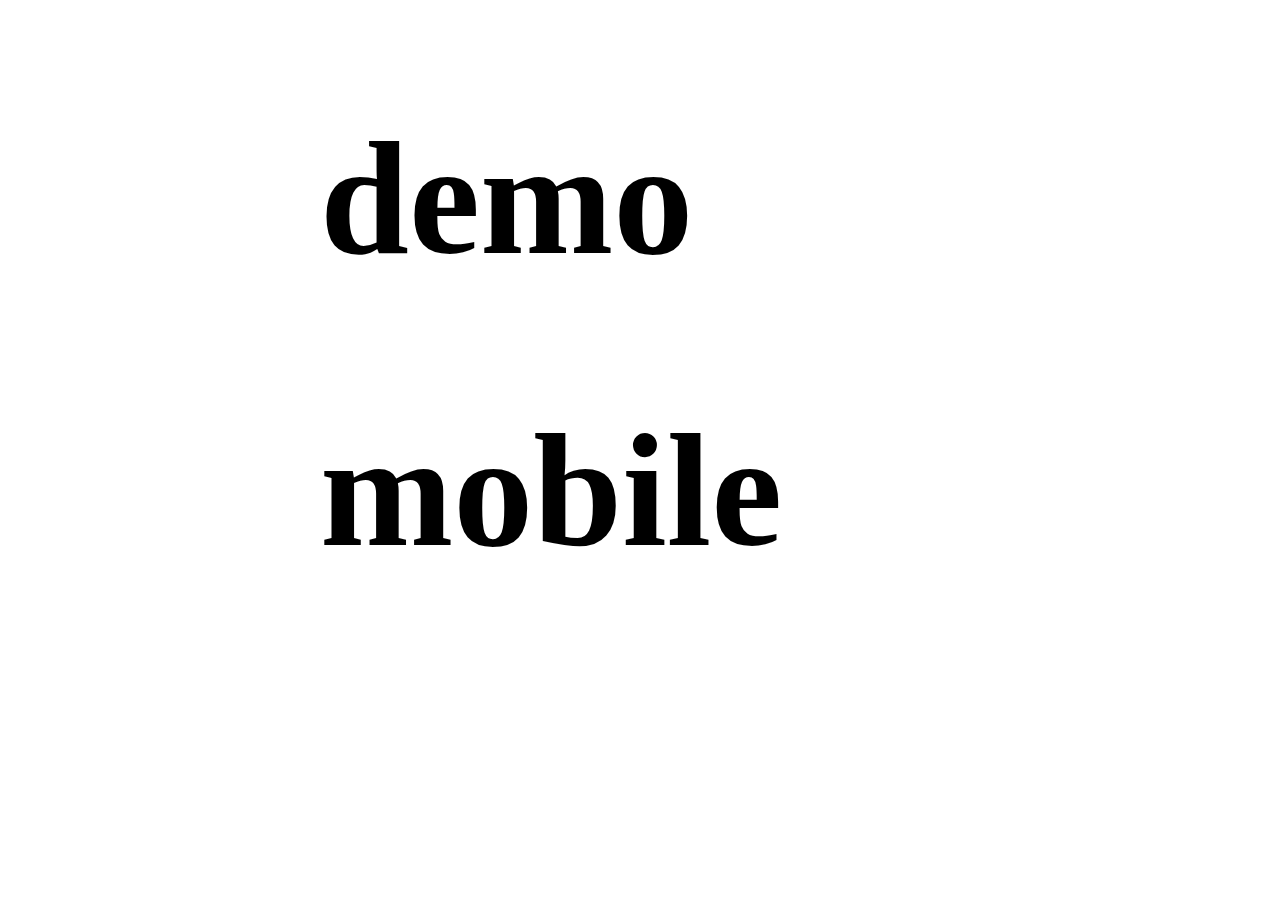
<file: WEBDEMO/index.html>
<!DOCTYPE html>
<html lang="en">

<head>

    <meta charset="utf-8" />
    <link rel="stylesheet" href="style.css">
</head>

<body>
   <a href="demo.html"><h1>demo  </h1></a>
   <a href="mobile.html"><h1>mobile</h1></a>
</body>
<style>
    body{
        font-size: 80px; margin-left: 25%;
    }
    a{
        text-decoration: none;
         color: black;
         font-family:'Times New Roman', Times, serif;
    }
</style>
</file>
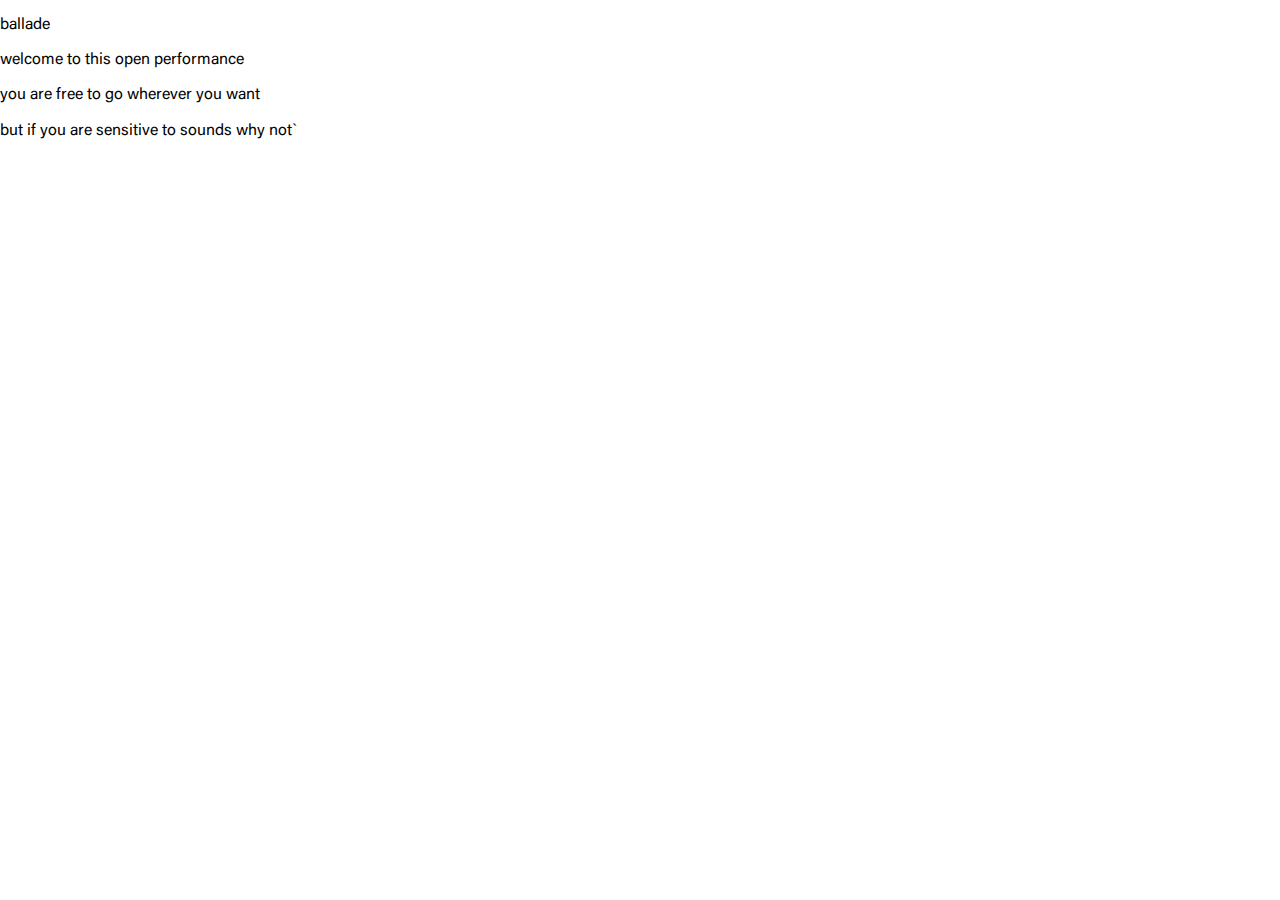
<file: WEBDEMO/intro.html>
<!DOCTYPE html>
<html lang="en">

<head>
    <meta charset="utf-8" />
    <meta name="apple-mobile-web-app-capable" content="yes">
    <script src="./js/domFunction.js"></script>
    <link rel="stylesheet" href="style.css">

</head>

<body class="gradient stopScroll">
    <!-- <section id="canvas">
        <div style="top:0px; left:0px" class="circle"></div>
    </section>
 -->
    <div class="centerContainer">
        <div class="case lite div1">
            <p class="starter simpleAcumin lite  logo">ballade</p>
            <div id="target">
                <p class="simpleAcumin lite bigSize ">welcome to this open performance</p>
                <p class="simpleAcumin lite bigSize ">you are free to go wherever you want</p>
                <p class="simpleAcumin lite bigSize ">but if you are sensitive to sounds why not`</p>
            </div>
            <a href="mobile.html"><button style="opacity: 0;" class="simpleAcumin lite myButton">discover this
                    path</button></a>
        </div>
    </div>
</body>
<script>
    window.onload = () => {
        let say =
            [`welcome, to this open performance`,
                `you are free to go wherever you want`,
                `but if you are sensitive to sound why not`];

        // Hold, your phone up to your face,
        // Turn off, silent mode and auto sleep.
        // Plug in, a headset if you can.
        // And, Have a good Ballade`;

        let synth = window.speechSynthesis;
        synth.onvoiceschanged = listVoices;
        let voices = [];
        let messages = [];

        listVoices(); // load voices
        let instruction = {
            // start: [`welcome to this open performance`, `you are free to go wherever you want`, `you are free to go wherever you want`, `but`, `if you are sensitive to sounds why not`],
            start: document.querySelectorAll("#target p"),
            target: searchHtml("#target"),
            pList: document.querySelectorAll("#target p"),
            button: searchHtml(".myButton"),
            idx: 0,
            anime: false,
        }
        document.addEventListener("click", init);
        function init() {
            if (instruction.anime) return

            searchHtml(".logo").classList.remove("starter");
            // instruction.start.forEach(e => {
            //     // console.log(addText(e));
            //     instruction.pList.push(addText(e));
            // });
            // instruction.idx++;
            // addText(instruction.idx)
            const interval = setInterval(() => {

                if (instruction.idx < instruction.start.length) {
                    messages.push(say[instruction.idx])
                    sayWord(say[instruction.idx]);
                    console.log(instruction.pList[instruction.idx]);
                    instruction.pList[instruction.idx].style.opacity = "1";
                    instruction.idx++;

                    // addText(instruction.idx)
                } else {
                    console.log(instruction.button.style.opacity);
                    instruction.button.style.opacity = "1";
                    messages.push("discover this path")
                    sayWord("discover this path");
                    clearInterval(interval)
                }
            }, 4000);
            instruction.anime = true;
        }
        function addText(el) {
            var tag = document.createElement("p"); // <p></p>
            var text = document.createTextNode(el);
            tag.appendChild(text); // <p>TEST TEXT</p>
            tag.classList.add("simpleAcumin");
            tag.classList.add("lite");
            tag.classList.add("bigSize");
            instruction.target.appendChild(tag, null);
            // instruction.target.style.opacity = "0.1";

            return tag;
        }


        function listVoices() { voices = synth.getVoices() }
        function sayWord(say) {
            let sayThis = new SpeechSynthesisUtterance(say);
            sayThis.voice = voices[11];
            sayThis.pitch = 0.9;
            sayThis.rate = 0.7;
            synth.speak(sayThis);
        }
    }
</script>

</html>
</file>
<file: WEBDEMO/style.css>
/* @font-face {
    font-family: monument-regular;
    src: url(./font/Mregular.otf);
}

@font-face {
    font-family: monument-bold;
    src: url(./font/Multrabold.otf);
} */

@font-face {
    font-family: selfMo;
    src: url(./font/self.otf);
}

@font-face {
    font-family: Acumin;
    src: url(./font/AcuminVariableConcept.otf);
}

.containerImage {
    display: flex;
    pointer-events: none;
}

.visible {
    opacity: 0;
}

.imgDemo {
    pointer-events: none;
    position: absolute;
    width: 100%;
    /* height: 94vh; */
    z-index: 20000;
    top: 0%;
    opacity: 1;
    right: 0%;
}

.simpleAcumin {
    font-family: Acumin;
}

.AcuminBold {
    font-family: Acumin;
    font-size: 50px;

    /* font-variation-settings: 'wght' 400, 'wdth' 300; */
    /* font-stretch: 100%; */
}

.dreamyType {
    mix-blend-mode: overlay;
    -webkit-backdrop-filter: blur(4px);
    filter: blur(4px);
}

.boldType {
    letter-spacing: -4px;
    font-variation-settings: 'wght'600, 'slnt'0, 'wdth'100;
    font-size: 12vw;
    ;
}

.liteType {
    font-variation-settings: 'wght'139, 'slnt'0, 'wdth'115;
    font-size: 12vw;
}

.menu {
    height: fit-content;
    z-index: 900;
    width: 100%;
    padding: 10px
}

#playTrack {
    position: absolute;
    font-family: Acumin;
    font-variation-settings: 'wght'139, 'slnt'0, 'wdth'115;
}

.menu .place {
    position: absolute;
    right: 10px;
}

.circle {
    /* transition: 0.1s;*/
    position: absolute;
    width: 75px;
    height: 75px;
    top: 75%;
    left: 75%;
    margin: -75px 0 0 -75px;
    /* background: white; */
    stroke: black;
    /* filter: blur(2px)contrast(100); */
    border: solid 1px;
    /* background: blue; */
    border-radius: 80%;
    backface-visibility: hidden;
    z-index: 80000;
    transform: translate(37.5px, 37.5px);
    pointer-events: none;
    backdrop-filter: blur(65px);
    opacity: 0.7;
}

body {
    margin: 0;
}

button[type=button] {
    z-index: 900000;
    height: 50px;
    width: 75px;
    background: white;
    border: solid 1px grey;
    background: none;
    /* font-family: selfMo; */
    border-radius: 100px;
}

button:focus {
    border: solid 1px rgb(21, 0, 255);
    color: rgb(21, 0, 255);
    /* background-color:rgb(21, 0, 255); */
}

input[type=range][orient=vertical] {
    writing-mode: bt-lr;
    /* IE */
    -webkit-appearance: slider-vertical;
    /* WebKit */
    width: 8px;
    height: 175px;
    padding: 0 5px;
}

#emoji__compass {
    z-index: 10000;
    width: 100% !important;
    height: 100% !important;
    background: white !important;
    position: fixed;
}

.parent .case {
    /* border-bottom: solid 1px;
    border-right: solid 1px; */
    display: inherit;
    /* color:#070071 */
}

.parent .case p {
    font-size: 3em;
    font-family: selfMo;
    text-align: center;
    text-transform: capitalize;
    position: absolute;
    z-index: 10;
}

.parent {
    display: flex;
}

.carte {
    background: #ffffff;
    grid-area: 1 / 1 / 2 / 2;
}

.div1 {
    grid-area: 1 / 1 / 2 / 2;
}

.div2 {
    grid-area: 1 / 2 / 2 / 3;
}

.description {
    display: flex;
    position: absolute;
    height: 100%;
    z-index: 900000;
    /* background: red; */
    width: 100%;
    justify-content: center;
    /* grid-area: 1 / 3 / 2 / 4; */
    pointer-events: none;
    font-family: selfMo;
    /* opacity: 0.1; */
}

#content {
    width: 100%;
    display: flex;
    justify-content: center;
    position: fixed;
}

.description .content .static {
    /* border-radius: 451px;
    padding-right: 3%;
    padding-left: 3%;
    text-align: center;
    background: rgba(255, 255, 255, 0.3); */
    /* backdrop-filter: blur(20px); */
    /* -webkit-backdrop-filter: blur(20px); */
    width: fit-content;
    height: fit-content;
    /* transform: rotate(45deg); */
    /* transition: 1s; */
}

.dynamic {
    width: 100%;
    height: 100vh;
    opacity: 0.5;
    overflow: scroll;
    /* background: #00d4ff; */
    /* padding-right: 100%;
    padding-left: 100%; */
    /* height: 20vh; */
    position: absolute;
    display: flex;
    flex-direction: column;
    scroll-behavior: smooth;
}

.dynamic p {
    background: #ffffff;
    width: fit-content;
    align-self: center;
    margin-right: 0%;
    transition: 2s;
    font-size: 9vw;
}

.div4 {
    grid-area: 2 / 1 / 3 / 2;
}

.div5 {
    grid-area: 2 / 2 / 3 / 3;
}

.div6 {
    grid-area: 2 / 3 / 3 / 4;
}

.div7 {
    grid-area: 3 / 1 / 4 / 2;
}

.div8 {
    grid-area: 3 / 2 / 4 / 3;
}

.div9 {
    grid-area: 3 / 3 / 4 / 4;
}

.div10 {
    grid-area: 4 / 1 / 5 / 2;
}

.div11 {
    grid-area: 4 / 2 / 5 / 3;
}

.div12 {
    grid-area: 4 / 3 / 5 / 4;
}

.color {
    width: auto;
    height: 100%;
}

/* DEV */

/* #reverb.on .color {
    background: #070071
}

#filter.on .color {
    background: #6b6bff
}

#volume.on .color {
    background: #00d4ff
}

/* #binaural.on .color {
    background: #00ff88
} */

#drum.on .color {
    background: #00d4ff
}

#bass.on .color {
    background: #0091ff
}

#lead.on .color {
    background: #0051ff
}

*/ .on p {
    color: white;
}

.hard-transition {
    transition: 0.9s;
}

.soft-transition {
    transition: 3s;
}

.linear-transition {
    transition: 3.4s;
}

/* canvas */

#gameCanvas {
    width: 100%;
    height: 100vh;
    /* filter: blur(100px)contrast(72.1)saturate(0.6); */
}

/* MAP */
.leaflet-map-pane svg {
    z-index: 0 !important;
}

.leaflet-layer {
    /* opacity: 0.2 !important;     */
    /* display: none; */
    /* pointer-events: none; */
}

path.leaflet-interactive {
    /* stroke: blue !important; */
    stroke-width: 12px;
    /* filter: blur(20px) contrast(9.8); */
    /* stroke-width:   332px; */
    opacity: 0.05;
}

path.leaflet-interactive:last-child {
    /* display: none; */
}

.leaflet-pane {
    /* filter: blur(4px) contrast(1.14);     */
    /* filter: blur(3px) contrast(2.5); */
}

#map {
    /* cursor: none; */
    filter: blur(35px) contrast(1.2)saturate(0.5);

    height: 100vh;
    width: 100vw;
    margin: 0;
    z-index: 1000;
    /* pointer-events: none; */
    /* opacity: 0.001; */
    /* transition: 5s ease-out; */
    background: white;
}

.leaflet-interactive {
    cursor: none !important;
    /* pointer-events: none!important; */
}

.leaflet-control-container {
    display: none;
}

#conteneur {
    display: flex;
    height: auto;
    width: 100%;
    height: 50vh;
}

/* MOBILE */

#emoji__compass {
    z-index: 10000;
    width: 100% !important;
    height: 100% !important;
    background: white !important;
    position: fixed;
}

.console {
    border: 1px solid;
    bottom: 0%;
    right: 0%;
    height: 50%;
    width: 100%;
    -webkit-backdrop-filter: blur(20px);
    position: fixed;
}

.console input {
    width: 85%;
    height: 30%;
    /* margin: 5%; */
}

#range, #alt {
    margin-left: 10%;
    width: auto;
    display: inline-block;
    right: 8%;
    bottom: 5%;
    position: initial;
}

.hideBlur {
    /* filter: blur(173px) contrast(5.5)!important; */
}

@media only screen and (hover: none) and (pointer: coarse) {
    .description .content {
        align-self: center;
        position: absolute;
        display: flex;
        width: 95%;
        margin-top: -5%;
        /* border: 1px solid;
        border-radius: 110%; */
    }

    .description .content h1 {
        /* font-size: 6vh;
        font-weight: initial;
        margin: 0;
        text-align: center; */
    }

    #arrow {
        width: 76%;
        top: 26%;
        height: 160px;
        transition: 1s;
        transition-property: height;
        margin: 0;
        position: absolute;
    }

    #ellipse {
        width: 76%;
        top: 28%;
        height: 115px;
        margin: 0;
        position: absolute;
        transition: 1s;
        transition-property: height;
    }

    #shadow {
        width: 91%;
        top: 7%;
        height: 91%;
        margin: 0;
        position: absolute;
    }

    .hideMobile {
        display: none;
    }

    #background {
        filter: blur(104px);
        height: 97%;
        width: 98%;
        top: 2%;
        position: absolute;
        border-radius: 600px;
    }

    #rotateDiv {
        transform: rotate(0deg);
        display: flex;
        flex-direction: column;
        justify-content: center;
        align-items: center;
        width: 100%;
        height: 95vw;
        border-radius: 1000px;
        /* -webkit-backdrop-filter: blur(32px); */
        backdrop-filter: blur(32px);
        border-radius: 1100px;
    }

    #back-inside {
        -webkit-backdrop-filter: blur(20px);
        width: 100%;
        height: 100%;

    }

    #rotateDiv #insideCercle {
        align-items: center;


        width: 70%;
        display: flex;
        flex-direction: column;
    }

    /* a{
        font-size: 3em;
        font-weight: normal;
    } */
    .description {
        pointer-events: none;
    }

    p {
        font-size: 12vw;
        font-weight: normal;
    }

    button[type=button] {
        z-index: 900000;
        height: 10%;
        width: 30%;
        background: white;
        color: black;
        border: solid 1px black;
        background: none;
        /* font-family: selfMo; */
        border-radius: 100px;
        font-size: 4em;
    }

    .leaflet-pane {
        /* filter:  blur(48.1px) contrast(1.34);   */
        /* transition: 2s ease; */
        /* transition: 1s;
        transition-property: transform; */
    }

    .simu {
        /* display: none; */
    }

    #range, #alt {
        margin-right: 0;
        width: 50%;
        display: inline-block;
        position: initial;
    }

    .console {
        border: 1px solid;
        bottom: 0%;
        right: 0%;
        height: 20%;
        width: 100%;
        /* display: flex; */
        align-content: auto;
        justify-content: center;
        align-self: center;
        /* -webkit-backdrop-filter: blur(20px); */
        position: fixed;
        display: none;
    }

    path.leaflet-interactive {
        stroke: blue !important;
        /* stroke: #ff000000 !important; */
    }
/* 
    img.leaflet-image-layer.leaflet-zoom-animated.hello {
        opacity: 0.8;
    } */

    .arrow {
        position: absolute;
        right: 10px;
        width: 140px;
        transition: 1s;
        height: 140px;
    }

    .dzm {
        transform: translate(-84vw, 90vh);
    }

    .long-transition {
        transition-property: transform;
        transition: 3.5s;
        transition-timing-function: linear;
    }

    .transitionFilter {
        transition-property: filter;
        transition: 3.5s;
        transition-timing-function: linear;
    }

    .filterActive {
        /* filter: blur(29px)contrast(1.5)brightness(7.5); */
    }

    .filterSleep {
        filter: none;
    }

    .whiteFont {
        color: white;
        opacity: 0.7;
    }

    .contrastFont {
        color: rgb(0, 0, 0);
        opacity: 0.7;
    }

    #lost {
        position: fixed;
        right: 3%;
        z-index: 999999999;
    }

    .description {
        transform: rotate(0deg);
        display: flex;
        position: absolute;
        height: 100%;
        z-index: 900000;
        /* background: red; */
        width: 100%;
        justify-content: center;
        /* grid-area: 1 / 3 / 2 / 4; */
        pointer-events: none;
        /* font-family: selfMo; */
        /* opacity: 0.1; */
    }

    /* #playTrack {
        position: relative;
    } */
    .parent {
        position: fixed;
    }

    #board {
        display: flex;
        flex-direction: column;
        justify-content: center;
        align-items: center;
        width: 100%;
        height: 97vw;
        position: absolute;
    }

    .anchor {
        position: absolute;
        /* background: red; */
        width: fit-content;
        height: 100%;
        pointer-events: none;
    }

    #partition {
        height: 95vh;
        position: absolute;
        /* transform: translateY(42%);
        transform: translateY(84%);
        transform: translateY(126%); */
        display: flex;
        transition: 1s;
        flex-direction: column;
        justify-content: space-between;
        /* background: red; */
        bottom: 130%;
    }

    #tierUp {
        transform: rotate(120deg);
    }

    #tierR {
        transform: rotate(120deg);
    }

    #tierL {
        transform: rotate(240deg);
    }

    .actv {
        /* background: #c9c9c9; */
        border: 11px solid #ffffff4f;
        background: #ffffffb5;
        opacity: 0.7;
        transition: 1s;
        transition-property: border;
        /* filter: drop-shadow(2px 4px 6px white); */
        border: 16px solid #ffffffad !important
        /* border: none !important; */
    }

    /* .blue {
        border: 28px solid #000e68ad !important;
    }

    .green {
        border: 28px solid #003903d4 !important;
    }

    .purple {
        border: 28px solid #4d005ba3 !important;
    } */

    .soundButton {
            /* filter: drop-shadow(2px 4px 6px white); */
            box-sizing: border-box;
            -moz-box-sizing: border-box;
            -webkit-box-sizing: border-box;
            border: 28px solid #ffffff00;
            /* border: 11px solid #ffffff4f; */
            background: #ffffff45;
            pointer-events: initial;
            border-radius: 114px;
            -webkit-tap-highlight-color: rgba(0, 0, 0, 0);
            padding-left: 187px;
            padding-top: 28px;
    }

    .leaflet-tile {
        filter: blur(25px);
        /*image carte */
    }

    .centerText {
        text-align: center;
    }

    .leaflet-map-pane canvas {
        /* filter: blur(22.2px) contrast(1.3); */
    }

    canvas.leaflet-heatmap-layer {
        /* background: linear-gradient(162deg, rgba(130,135,204,0) 0%, rgb(1 11 143) 46%, rgba(130,135,204,0) 100%)!important; */
        /* background: radial-gradient(circle, rgb(66 76 207) 0%, rgb(65 75 207) 72%, rgba(130,135,204,0) 100%)!important; */
    }

    .stopScroll {
        overflow: hidden;
    }

    .scrollPart {
        transition: 2s;
        transition-property: font-variation-settings, translateY;
        font-variation-settings: 'wght'600, 'slnt'0, 'wdth'100;
        font-size: 13vw;
        margin-top: 1vh;
        margin-bottom: 3vh;
        letter-spacing: -5px;
    }

    .scrollActive {
        font-variation-settings: 'wght'139, 'slnt'0, 'wdth'115;
        opacity: 1!important;
        mix-blend-mode: initial!important;
        filter: blur(0)!important;
    }

    .outpath {
        bottom: 33.5% !important;
        transform: translateY(0) !important;
    }

    .outpath #hermitage {
        font-variation-settings: 'wght'139, 'slnt'0, 'wdth'115;
    }

    .outpath #plateforme {
        opacity: 0;
    }

    .outpath #rumine {
        opacity: 0;
    }

    /* .rotating {
        -webkit-animation: rotating 2s linear infinite;
        -moz-animation: rotating 2s linear infinite;
        -ms-animation: rotating 2s linear infinite;
        -o-animation: rotating 2s linear infinite;
        animation: rotating 2s linear infinite;
      }
      .rotatingDone{
        -webkit-animation: rotating 2s ease 6s;
        -moz-animation: rotating 2s ease 6s;
        -ms-animation: rotating 2s ease 6s;
        -o-animation: rotating 2s ease 6s;
        animation: rotating 2s ease 6s;
      }
      @keyframes rotating {
        from {
          -ms-transform: rotate(0deg);
          -moz-transform: rotate(0deg);
          -webkit-transform: rotate(0deg);
          -o-transform: rotate(0deg);
          transform: rotate(0deg);
        }
        to {
          -ms-transform: rotate(360deg);
          -moz-transform: rotate(360deg);
          -webkit-transform: rotate(360deg);
          -o-transform: rotate(360deg);
          transform: rotate(360deg);
        }
      } */



    /* INTRO */

    .lite {
        font-variation-settings: 'wght'139, 'slnt'0, 'wdth'115;

    }

    .bigSize {
        font-size: 8vw;
    }

    .myButton {
        background: rgba(255, 255, 255, 0.06);
        box-shadow: 0px 1px 1px #fffffffc;
        color: #ffffff;
        border: none;
        /* filter: blur(1px); */
        backdrop-filter: blur(65px);

        padding: 42px 47px;
        text-align: center;
        text-decoration: none;
        display: inline-block;
        font-size: 8vw;
        margin: 4px 2px;
        cursor: pointer;
        border-radius: 200px;
        filter: blur(2px);
        opacity: 0.7;
    }

    .starter {
        margin-top: 40vh !important;
        color: black;
    }

    .centerContainer {
        color: white;
        height: 90vh;
        display: flex;
        justify-content: center;
        /* flex-direction: column; */
        text-align: center;
    }



    .logo {
        transition: 1s;
        filter: blur(4px);
        letter-spacing: -10px;
        margin-top: 8%;
        font-size: 20vw;
        opacity: 1 !important;
        margin-bottom: -3%;
    }

    .centerContainer p {
        filter: blur(2px);
        letter-spacing: -5px;
        opacity: 0;
        transition: 2s;
        /* transition-property: auto; */
    }

    .target p {}

    .gradient {
        /* opacity: 0.2; */
        /* animation-duration: 30s;
        transition: 10s
        animation-name: myGradient; */
        /* background: linear-gradient(90deg, rgba(76, 83, 164, 0) 0%, rgba(115, 76, 164, 0.767857) 21.65%, #4C53A4 49.31%, rgba(120, 76, 164, 0.767857) 74.51%, rgba(76, 83, 164, 0) 100%); */
        /* filter: blur(47px); */
    }

    @keyframes hide {
        0% {
          
            opacity: 1;
        }

        99% {
            opacity:0;
        }

        100% {
            display: none;
        }
    }
    @keyframes show {
        0% {
        display: block;
        }
        1% {
            opacity: 0;
        }
        100% {
         opacity: 1;
        }
    }

}
</file>
